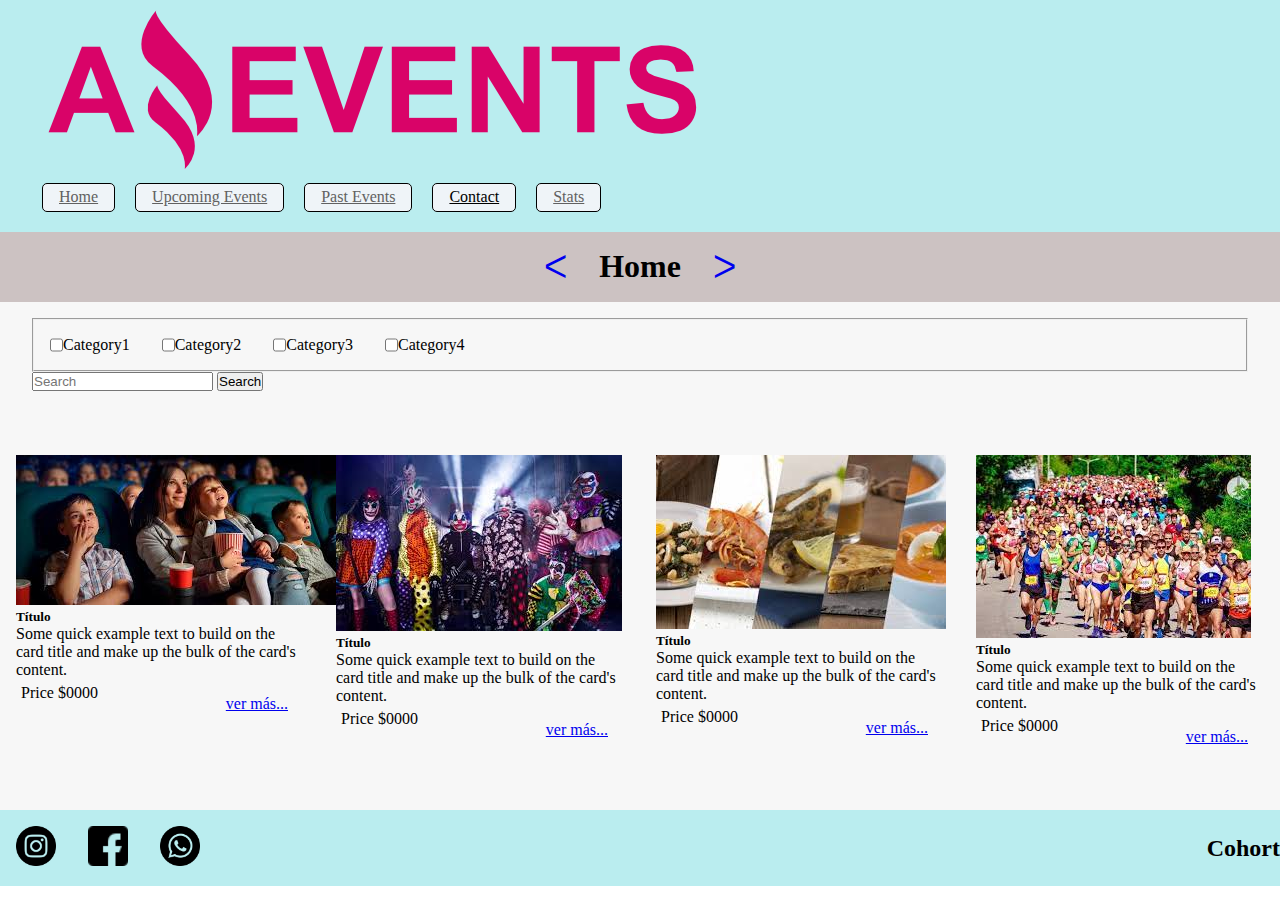
<file: index.html>
<!DOCTYPE html>
<html lang="en">
  <head>
    <meta charset="UTF-8"/>
    <meta http-equiv="X-UA-Compatible" content="IE=edge" />
    <meta name="viewport" content="width=device-width, initial-scale=1.0" />
    <link rel="shortcut icon" href="./assets/resurses/LogoAmazingEvents.png" type="image/x-icon"/>
     <link href="https://cdn.jsdelivr.net/npm/bootstrap@5.3.0-alpha1/dist/css/bootstrap.min.css" rel="stylesheet" integrity="sha384-GLhlTQ8iRABdZLl6O3oVMWSktQOp6b7In1Zl3/Jr59b6EGGoI1aFkw7cmDA6j6gD" crossorigin="anonymous">
    <link rel="stylesheet" href="./assets/css/styles.css"/>
    <title>Home</title>
  </head>
  <body>
    <header>
      <nav>
         <div>
      <div class="divnavimg col-3">
        <a href="./index.html"><img src="./assets/resurses/LogoAmazingEvents.png" alt="logo-amazing-events"></a>
      </div>
      <nav class="divnavbar" >
        <a class="nav-link" aria-current="page" href="./index.html">Home</a>
        <a class="nav-link" href="./upcomingEvents.html">Upcoming Events</a>
        <a class="nav-link" href="./pastEvents.html">Past Events</a>
        <a class="nav-link active" href="./contact.html">Contact</a>
        <a class="nav-link" href="./stats.html">Stats</a>
      </nav>
    </div>
      </nav>
    </header>
    <main>
        <div class="banner">
            <a class="col-1" href="./stats.html">ᐸ</a>
            <div class="col-8">
                <h1>Home</h1>
            </div>
            <a class="col-1" href="./upcomingEvents.html">ᐳ</a>      
        </div>
        <div>
          <nav class="navbar" id="navbar">
            <form action="#" method="GET">
              <fieldset class="fieldset">
                <label>
                  <input type="checkbox" name="category" value="category1">
                  <span>Category1</span>
                </label>
                <label>
                  <input type="checkbox" name="category" value="category2">
                  <span>Category2</span>
                </label>
                <label>
                  <input type="checkbox" name="category" value="category3">
                  <span>Category3</span>
                </label>
                <label>
                  <input type="checkbox" name="category" value="category4">
                  <span>Category4</span>
                </label>
              </fieldset>
            </form>
            <form class="d-flex" role="search">
                <input class="form-control me-2" type="search" placeholder="Search" aria-label="Search">
                <button class="btn btn-outline-success" type="submit">Search</button>
            </form>
          </nav>
        </div>
        <div class="divcartas">
          <div class="card" style="width: 18rem;">
            <img src="./assets/resurses/Cinema.jpg" class="card-img-top" alt="...">
            <div class="card-body">
              <h5 class="card-title">Título</h5>
              <p class="card-text">Some quick example text to build on the card title and make up the bulk of the card's content.</p>
              <div class="divcardbody">
                <span>Price $0000</span>
                <a href="./details.html" class="btn btn-primary">ver más...</a>
              </div>
            </div>
          </div>
          <div class="card" style="width: 18rem;">
            <img src="./assets/resurses/Costume_Party.jpg" class="card-img-top" alt="...">
            <div class="card-body">
              <h5 class="card-title">Título</h5>
              <p class="card-text">Some quick example text to build on the card title and make up the bulk of the card's content.</p>
              <div class="divcardbody">
                <span>Price $0000</span>
                <a href="./details.html" class="btn btn-primary">ver más...</a>
              </div>
            </div>
          </div>
          <div class="card" style="width: 18rem;">
            <img src="./assets/resurses/Food_Fair.jpg" class="card-img-top" alt="...">
            <div class="card-body">
              <h5 class="card-title">Título</h5>
              <p class="card-text">Some quick example text to build on the card title and make up the bulk of the card's content.</p>
              <div class="divcardbody">
                <span>Price $0000</span>
                <a href="./details.html" class="btn btn-primary">ver más...</a>
              </div>
            </div>
          </div>
          <div class="card" style="width: 18rem;">
            <img src="./assets/resurses/Marathon.jpg" class="card-img-top" alt="...">
            <div class="card-body">
              <h5 class="card-title">Título</h5>
              <p class="card-text">Some quick example text to build on the card title and make up the bulk of the card's content.</p>
              <div class="divcardbody">
                <span>Price $0000</span>
                <a href="./details.html" class="btn btn-primary">ver más...</a>
              </div>
            </div>
          </div>
        </div>
    </main>
    <footer>
      <div class="divfootersocial col-3">
        <a href="#"><img src="./assets/resurses/instagram.png" alt="logo-Instagram"></a>
        <a href="#"><img src="./assets/resurses/facebook.png" alt="logo-Facebook"></a>
        <a href="#"><img src="./assets/resurses/whatsapp.png" alt="logo-WhatsApp"></a>
      </div>
      <div class="divfooter col-3">
        <h2>Cohort</h2>
      </div>
    </footer>
    <script
      src="https://cdn.jsdelivr.net/npm/bootstrap@5.0.2/dist/js/bootstrap.bundle.min.js"
      integrity="sha384-MrcW6ZMFYlzcLA8Nl+NtUVF0sA7MsXsP1UyJoMp4YLEuNSfAP+JcXn/tWtIaxVXM"
      crossorigin="anonymous"
    ></script>
  </body>
</html>
</file>
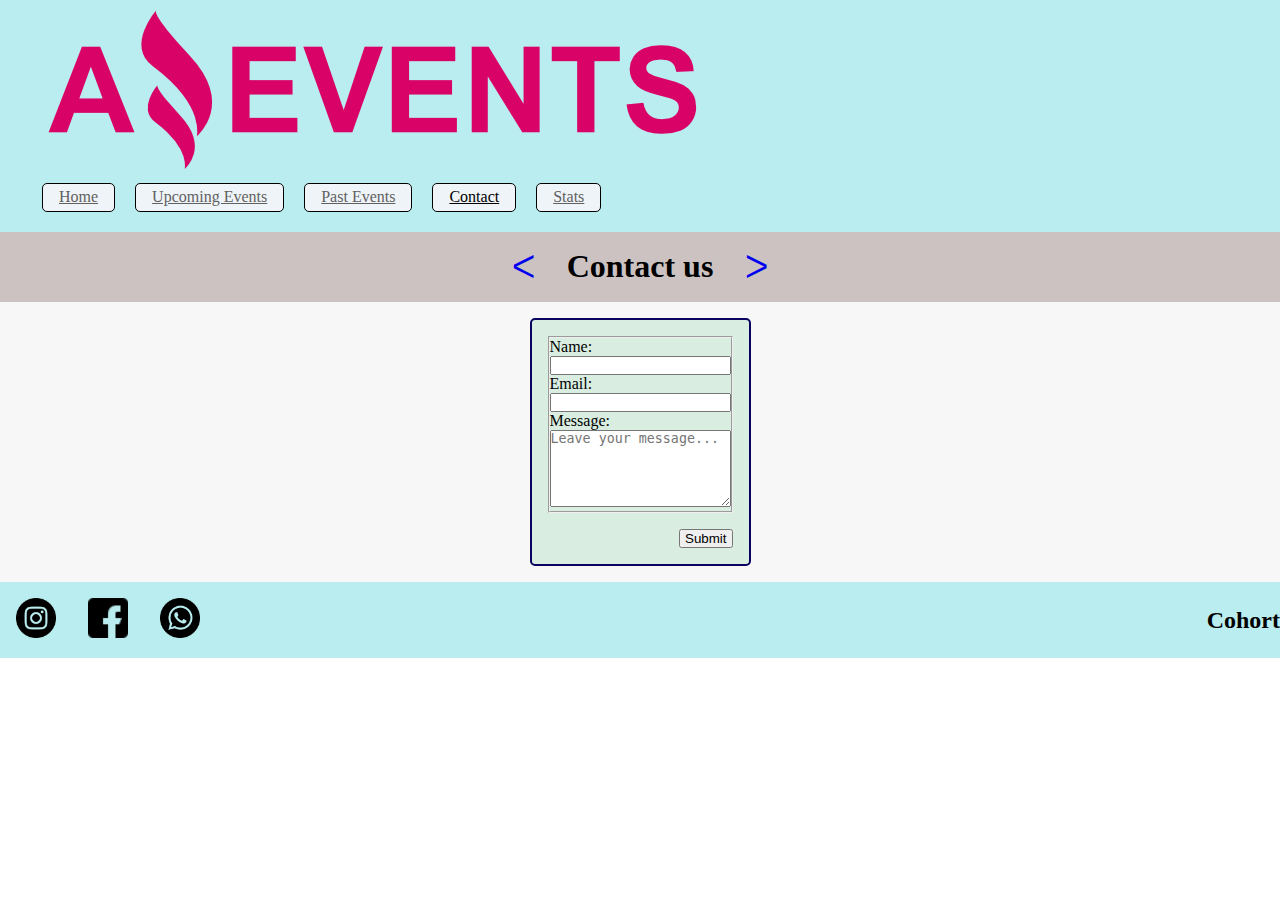
<file: contact.html>
<!DOCTYPE html>
<html lang="en">
  <head>
    <meta charset="UTF-8"/>
    <meta http-equiv="X-UA-Compatible" content="IE=edge" />
    <meta name="viewport" content="width=device-width, initial-scale=1.0" />
    <link rel="shortcut icon" href="./assets/resurses/LogoAmazingEvents.png" type="image/x-icon"/>
     <link href="https://cdn.jsdelivr.net/npm/bootstrap@5.3.0-alpha1/dist/css/bootstrap.min.css" rel="stylesheet" integrity="sha384-GLhlTQ8iRABdZLl6O3oVMWSktQOp6b7In1Zl3/Jr59b6EGGoI1aFkw7cmDA6j6gD" crossorigin="anonymous">
    <link rel="stylesheet" href="./assets/css/styles.css"/>
    <title>Contact us</title>
  </head>
  <body>
    <header>
      <nav>
         <div>
      <div class="divnavimg col-3">
        <a href="./index.html"><img src="./assets/resurses/LogoAmazingEvents.png" alt="logo-amazing-events"></a>
      </div>
      <nav class="divnavbar" >
        <a class="nav-link" aria-current="page" href="./index.html">Home</a>
        <a class="nav-link" href="./upcomingEvents.html">Upcoming Events</a>
        <a class="nav-link" href="./pastEvents.html">Past Events</a>
        <a class="nav-link active" href="./contact.html">Contact</a>
        <a class="nav-link" href="./stats.html">Stats</a>
      </nav>
    </div>
      </nav>
    </header>
    <main>
        <div class="banner">
            <a class="col-1" href="./past_events.html">ᐸ</a>
            <div class="col-8">
                <h1>Contact us</h1>
            </div>
            <a class="col-1" href="./stats.html">ᐳ</a>      
        </div>
        <div class="contactform">
          <form action="#" method="GET" class="col-3">
            <fieldset>
              <label>
                <span>Name:</span>
                <input type="text" name="name">
              </label>
              <label>
                <span>Email:</span>
                <input type="email" name="email">
              </label>
              <label>
                <span>Message:</span>
                <textarea name="message" rows="5" placeholder="Leave your message..."></textarea>
              </label>
            </fieldset>
            <div id="submit">
              <input type="submit" value="Submit" class="submit">
            </div>
          </form>
        </div>
    </main>
    <footer>
      <div class="divfootersocial col-3">
        <a href="#"><img src="./assets/resurses/instagram.png" alt="logo-Instagram"></a>
        <a href="#"><img src="./assets/resurses/facebook.png" alt="logo-Facebook"></a>
        <a href="#"><img src="./assets/resurses/whatsapp.png" alt="logo-WhatsApp"></a>
      </div>
      <div class="divfooter col-3">
        <h2>Cohort</h2>
      </div>
    </footer>
    <script
      src="https://cdn.jsdelivr.net/npm/bootstrap@5.0.2/dist/js/bootstrap.bundle.min.js"
      integrity="sha384-MrcW6ZMFYlzcLA8Nl+NtUVF0sA7MsXsP1UyJoMp4YLEuNSfAP+JcXn/tWtIaxVXM"
      crossorigin="anonymous"
    ></script>
  </body>
</html>
</file>
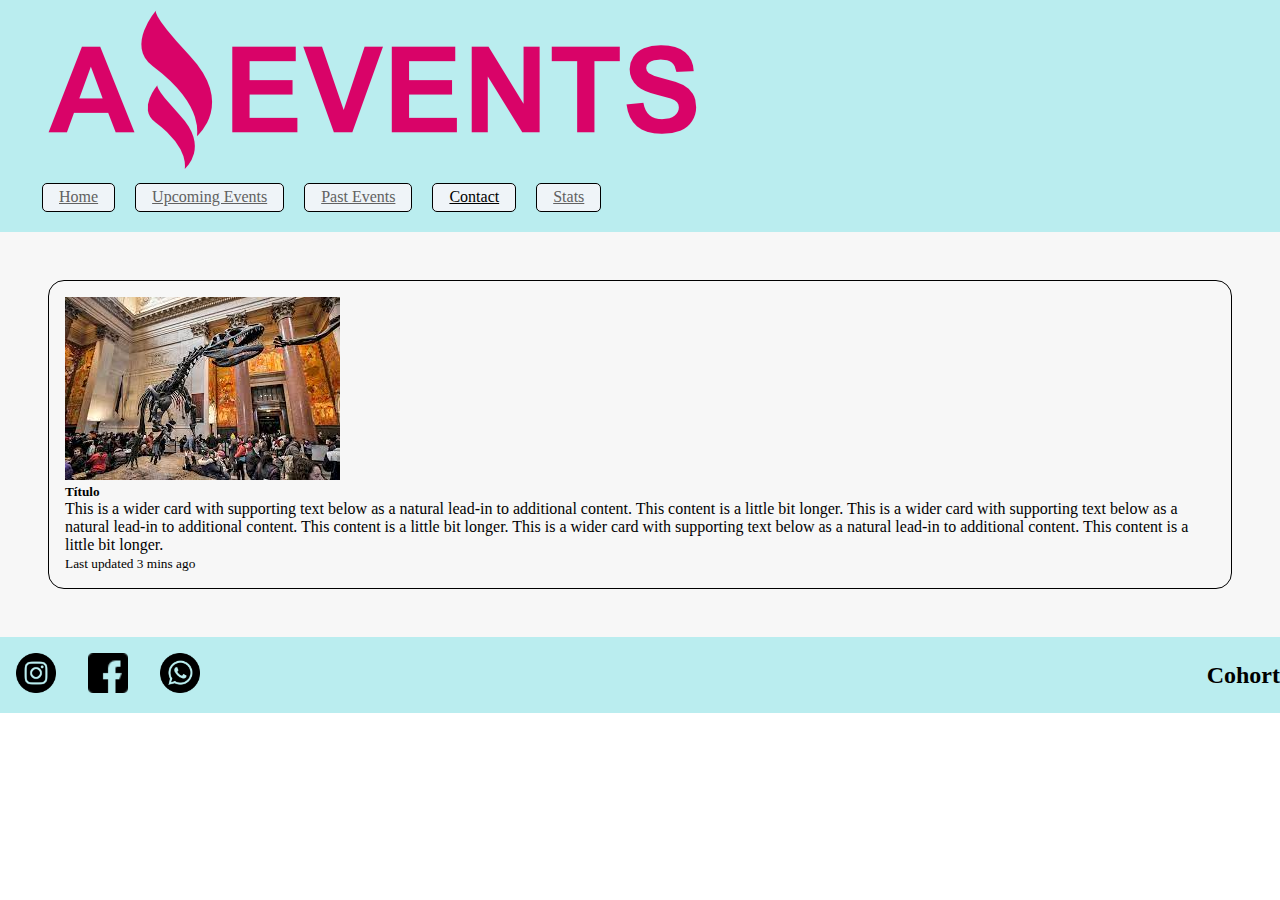
<file: details.html>
<!DOCTYPE html>
<html lang="en">
  <head>
    <meta charset="UTF-8"/>
    <meta http-equiv="X-UA-Compatible" content="IE=edge" />
    <meta name="viewport" content="width=device-width, initial-scale=1.0" />
    <link rel="shortcut icon" href="./assets/resurses/LogoAmazingEvents.png" type="image/x-icon"/>
     <link href="https://cdn.jsdelivr.net/npm/bootstrap@5.3.0-alpha1/dist/css/bootstrap.min.css" rel="stylesheet" integrity="sha384-GLhlTQ8iRABdZLl6O3oVMWSktQOp6b7In1Zl3/Jr59b6EGGoI1aFkw7cmDA6j6gD" crossorigin="anonymous">
    <link rel="stylesheet" href="./assets/css/styles.css"/>
    <title>Contact us</title>
  </head>
  <body>
    <header>
      <nav>
         <div>
      <div class="divnavimg col-3">
        <a href="./index.html"><img src="./assets/resurses/LogoAmazingEvents.png" alt="logo-amazing-events"></a>
      </div>
      <nav class="divnavbar" >
        <a class="nav-link" aria-current="page" href="./index.html">Home</a>
        <a class="nav-link" href="./upcomingEvents.html">Upcoming Events</a>
        <a class="nav-link" href="./pastEvents.html">Past Events</a>
        <a class="nav-link active" href="./contact.html">Contact</a>
        <a class="nav-link" href="./stats.html">Stats</a>
      </nav>
    </div>
      </nav>
    </header>
 <main class="details">
        <div class="card mb-3 col-6">
            <div class="row g-0">
              <div class="col-md-4">
                <img src="./assets/resurses/Museum_Tour.jpg" class="img-fluid rounded-start" alt="...">
              </div>
              <div class="col-md-8">
                <div class="card-body">
                  <h5 class="card-title">Título</h5>
                  <p class="card-text">This is a wider card with supporting text below as a natural lead-in to additional content. This content is a little bit longer. This is a wider card with supporting text below as a natural lead-in to additional content. This content is a little bit longer. This is a wider card with supporting text below as a natural lead-in to additional content. This content is a little bit longer. </p>
                  <p class="card-text"><small class="text-muted">Last updated 3 mins ago</small></p>
                </div>
              </div>
            </div>
          </div>
    </main>
    <footer>
      <div class="divfootersocial col-3">
        <a href="#"><img src="./assets/resurses/instagram.png" alt="logo-Instagram"></a>
        <a href="#"><img src="./assets/resurses/facebook.png" alt="logo-Facebook"></a>
        <a href="#"><img src="./assets/resurses/whatsapp.png" alt="logo-WhatsApp"></a>
      </div>
      <div class="divfooter col-3">
        <h2>Cohort</h2>
      </div>
    </footer>
    <script
      src="https://cdn.jsdelivr.net/npm/bootstrap@5.0.2/dist/js/bootstrap.bundle.min.js"
      integrity="sha384-MrcW6ZMFYlzcLA8Nl+NtUVF0sA7MsXsP1UyJoMp4YLEuNSfAP+JcXn/tWtIaxVXM"
      crossorigin="anonymous"
    ></script>
  </body>
</html>
</file>
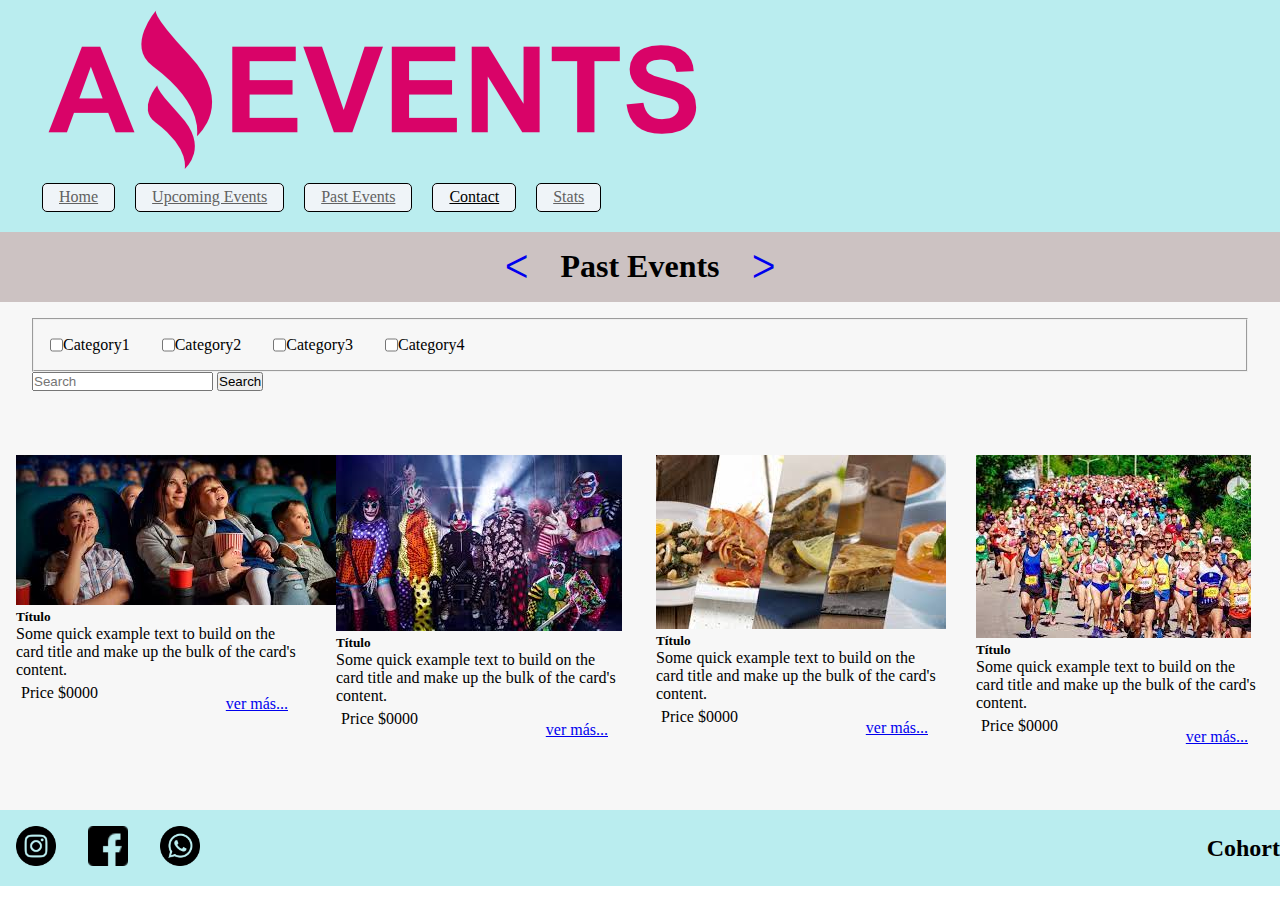
<file: pastEvents.html>
<!DOCTYPE html>
<html lang="en">
  <head>
    <meta charset="UTF-8"/>
    <meta http-equiv="X-UA-Compatible" content="IE=edge" />
    <meta name="viewport" content="width=device-width, initial-scale=1.0" />
    <link rel="shortcut icon" href="./assets/resurses/LogoAmazingEvents.png" type="image/x-icon"/>
     <link href="https://cdn.jsdelivr.net/npm/bootstrap@5.3.0-alpha1/dist/css/bootstrap.min.css" rel="stylesheet" integrity="sha384-GLhlTQ8iRABdZLl6O3oVMWSktQOp6b7In1Zl3/Jr59b6EGGoI1aFkw7cmDA6j6gD" crossorigin="anonymous">
    <link rel="stylesheet" href="./assets/css/styles.css"/>
    <title>Past Events</title>
  </head>
  <body>
    <header>
      <nav>
         <div>
      <div class="divnavimg col-3">
        <a href="./index.html"><img src="./assets/resurses/LogoAmazingEvents.png" alt="logo-amazing-events"></a>
      </div>
      <nav class="divnavbar" >
        <a class="nav-link" aria-current="page" href="./index.html">Home</a>
        <a class="nav-link" href="./upcomingEvents.html">Upcoming Events</a>
        <a class="nav-link" href="./pastEvents.html">Past Events</a>
        <a class="nav-link active" href="./contact.html">Contact</a>
        <a class="nav-link" href="./stats.html">Stats</a>
      </nav>
    </div>
      </nav>
    </header>
    <main>
    <div class="banner">
      <a class="col-1" href="./upcomingEvents.html">ᐸ</a>
        <div class="col-8">
          <h1>Past Events</h1>
        </div>
      <a class="col-1" href="./contact.html">ᐳ</a>      
    </div>
    <div>
      <nav class="navbar" id="navbar">
        <form action="#" method="GET">
          <fieldset class="fieldset">
            <label>
              <input type="checkbox" name="category" value="category1">
              <span>Category1</span>
            </label>
            <label>
              <input type="checkbox" name="category" value="category2">
              <span>Category2</span>
            </label>
            <label>
              <input type="checkbox" name="category" value="category3">
              <span>Category3</span>
            </label>
            <label>
              <input type="checkbox" name="category" value="category4">
              <span>Category4</span>
            </label>
          </fieldset>
        </form>
        <form class="d-flex" role="search">
            <input class="form-control me-2" type="search" placeholder="Search" aria-label="Search">
            <button class="btn btn-outline-success" type="submit">Search</button>
        </form>
      </nav>
    </div>
    <div class="divcartas">
      <div class="card" style="width: 18rem;">
        <img src="./assets/resurses/Cinema.jpg" class="card-img-top" alt="...">
        <div class="card-body">
          <h5 class="card-title">Título</h5>
          <p class="card-text">Some quick example text to build on the card title and make up the bulk of the card's content.</p>
          <div class="divcardbody">
            <span>Price $0000</span>
            <a href="./details.html" class="btn btn-primary">ver más...</a>
          </div>
        </div>
      </div>
      <div class="card" style="width: 18rem;">
        <img src="./assets/resurses/Costume_Party.jpg" class="card-img-top" alt="...">
        <div class="card-body">
          <h5 class="card-title">Título</h5>
          <p class="card-text">Some quick example text to build on the card title and make up the bulk of the card's content.</p>
          <div class="divcardbody">
            <span>Price $0000</span>
            <a href="./details.html" class="btn btn-primary">ver más...</a>
          </div>
        </div>
      </div>
      <div class="card" style="width: 18rem;">
        <img src="./assets/resurses/Food_Fair.jpg" class="card-img-top" alt="...">
        <div class="card-body">
          <h5 class="card-title">Título</h5>
          <p class="card-text">Some quick example text to build on the card title and make up the bulk of the card's content.</p>
          <div class="divcardbody">
            <span>Price $0000</span>
            <a href="./details.html" class="btn btn-primary">ver más...</a>
          </div>
        </div>
      </div>
      <div class="card" style="width: 18rem;">
        <img src="./assets/resurses/Marathon.jpg" class="card-img-top" alt="...">
        <div class="card-body">
          <h5 class="card-title">Título</h5>
          <p class="card-text">Some quick example text to build on the card title and make up the bulk of the card's content.</p>
          <div class="divcardbody">
            <span>Price $0000</span>
            <a href="./details.html" class="btn btn-primary">ver más...</a>
          </div>
        </div>
      </div>
    </div>
</main>
    <footer>
      <div class="divfootersocial col-3">
        <a href="#"><img src="./assets/resurses/instagram.png" alt="logo-Instagram"></a>
        <a href="#"><img src="./assets/resurses/facebook.png" alt="logo-Facebook"></a>
        <a href="#"><img src="./assets/resurses/whatsapp.png" alt="logo-WhatsApp"></a>
      </div>
      <div class="divfooter col-3">
        <h2>Cohort</h2>
      </div>
    </footer>
    <script
      src="https://cdn.jsdelivr.net/npm/bootstrap@5.0.2/dist/js/bootstrap.bundle.min.js"
      integrity="sha384-MrcW6ZMFYlzcLA8Nl+NtUVF0sA7MsXsP1UyJoMp4YLEuNSfAP+JcXn/tWtIaxVXM"
      crossorigin="anonymous"
    ></script>
  </body>
</html>
</file>
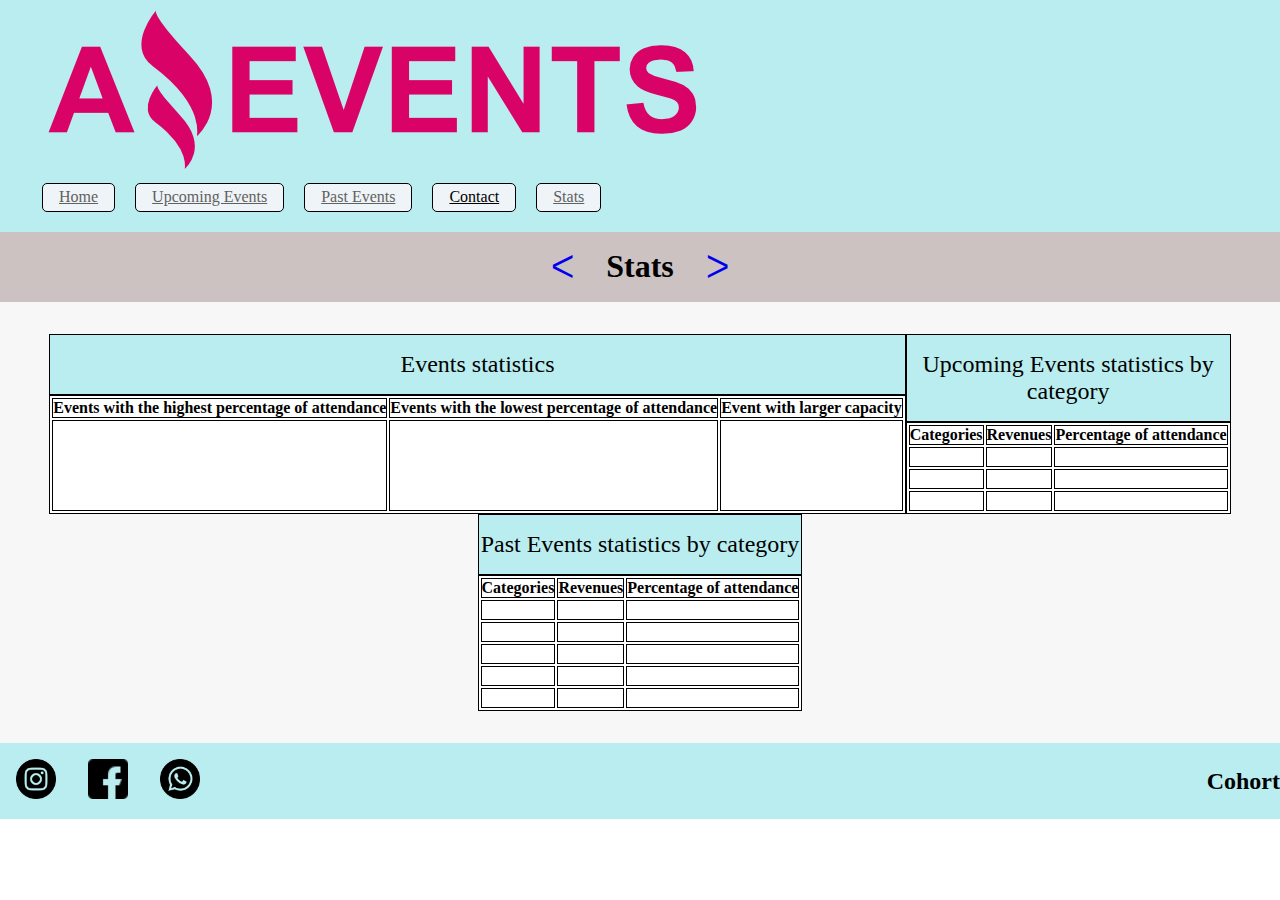
<file: stats.html>
<!DOCTYPE html>
<html lang="en">
  <head>
    <meta charset="UTF-8"/>
    <meta http-equiv="X-UA-Compatible" content="IE=edge" />
    <meta name="viewport" content="width=device-width, initial-scale=1.0" />
    <link rel="shortcut icon" href="./assets/resurses/LogoAmazingEvents.png" type="image/x-icon"/>
     <link href="https://cdn.jsdelivr.net/npm/bootstrap@5.3.0-alpha1/dist/css/bootstrap.min.css" rel="stylesheet" integrity="sha384-GLhlTQ8iRABdZLl6O3oVMWSktQOp6b7In1Zl3/Jr59b6EGGoI1aFkw7cmDA6j6gD" crossorigin="anonymous">
    <link rel="stylesheet" href="./assets/css/styles.css"/>
    <title>Stats</title>
  </head>
  <body>
    <header>
      <nav>
         <div>
      <div class="divnavimg col-3">
        <a href="./index.html"><img src="./assets/resurses/LogoAmazingEvents.png" alt="logo-amazing-events"></a>
      </div>
      <nav class="divnavbar" >
        <a class="nav-link" aria-current="page" href="./index.html">Home</a>
        <a class="nav-link" href="./upcomingEvents.html">Upcoming Events</a>
        <a class="nav-link" href="./pastEvents.html">Past Events</a>
        <a class="nav-link active" href="./contact.html">Contact</a>
        <a class="nav-link" href="./stats.html">Stats</a>
      </nav>
    </div>
      </nav>
    </header>
<main>
        <div class="banner">
            <a class="col-1" href="./contact.html">ᐸ</a>
            <div class="col-8">
                <h1>Stats</h1>
            </div>
            <a class="col-1" href="./index.html">ᐳ</a>      
        </div>
        <div class="tables">
            <table class="col-8">
                <caption>Events statistics</caption>
                <thead>
                    <tr>
                        <th>Events with the highest percentage of attendance</th>
                        <th>Events with the lowest percentage of attendance</th>
                        <th class="col-3">Event with larger capacity</th>
                    </tr>
                </thead>
                <tbody>
                    <tr>
                        <td> </td>
                        <td> </td>
                        <td> </td>
                    </tr>
                </tbody>
            </table>
            <table class="col-8">
                <caption>Upcoming Events statistics by category</caption>
                <thead>
                    <tr>
                        <th>Categories</th>
                        <th>Revenues</th>
                        <th class="col-3">Percentage of attendance</th>
                    </tr>
                </thead>
                <tbody>
                    <tr>
                        <td> </td>
                        <td> </td>
                        <td> </td>
                    </tr>
                    <tr>
                        <td> </td>
                        <td> </td>
                        <td> </td>
                    </tr>
                    <tr>
                        <td> </td>
                        <td> </td>
                        <td> </td>
                    </tr>
                </tbody>
            </table>
            <table class="col-8">
                <caption>Past Events statistics by category</caption>
                <thead>
                    <tr>
                        <th>Categories</th>
                        <th>Revenues</th>
                        <th class="col-3">Percentage of attendance</th>
                    </tr>
                </thead>
                <tbody>
                    <tr>
                        <td> </td>
                        <td> </td>
                        <td> </td>
                    </tr>
                    <tr>
                        <td> </td>
                        <td> </td>
                        <td> </td>
                    </tr>
                    <tr>
                        <td> </td>
                        <td> </td>
                        <td> </td>
                    </tr>
                    <tr>
                        <td> </td>
                        <td> </td>
                        <td> </td>
                    </tr>
                    <tr>
                        <td> </td>
                        <td> </td>
                        <td> </td>
                    </tr>
                </tbody>
            </table>
        </div>
    </main>
    <footer>
      <div class="divfootersocial col-3">
        <a href="#"><img src="./assets/resurses/instagram.png" alt="logo-Instagram"></a>
        <a href="#"><img src="./assets/resurses/facebook.png" alt="logo-Facebook"></a>
        <a href="#"><img src="./assets/resurses/whatsapp.png" alt="logo-WhatsApp"></a>
      </div>
      <div class="divfooter col-3">
        <h2>Cohort</h2>
      </div>
    </footer>
    <script
      src="https://cdn.jsdelivr.net/npm/bootstrap@5.0.2/dist/js/bootstrap.bundle.min.js"
      integrity="sha384-MrcW6ZMFYlzcLA8Nl+NtUVF0sA7MsXsP1UyJoMp4YLEuNSfAP+JcXn/tWtIaxVXM"
      crossorigin="anonymous"
    ></script>
  </body>
</html>
</file>
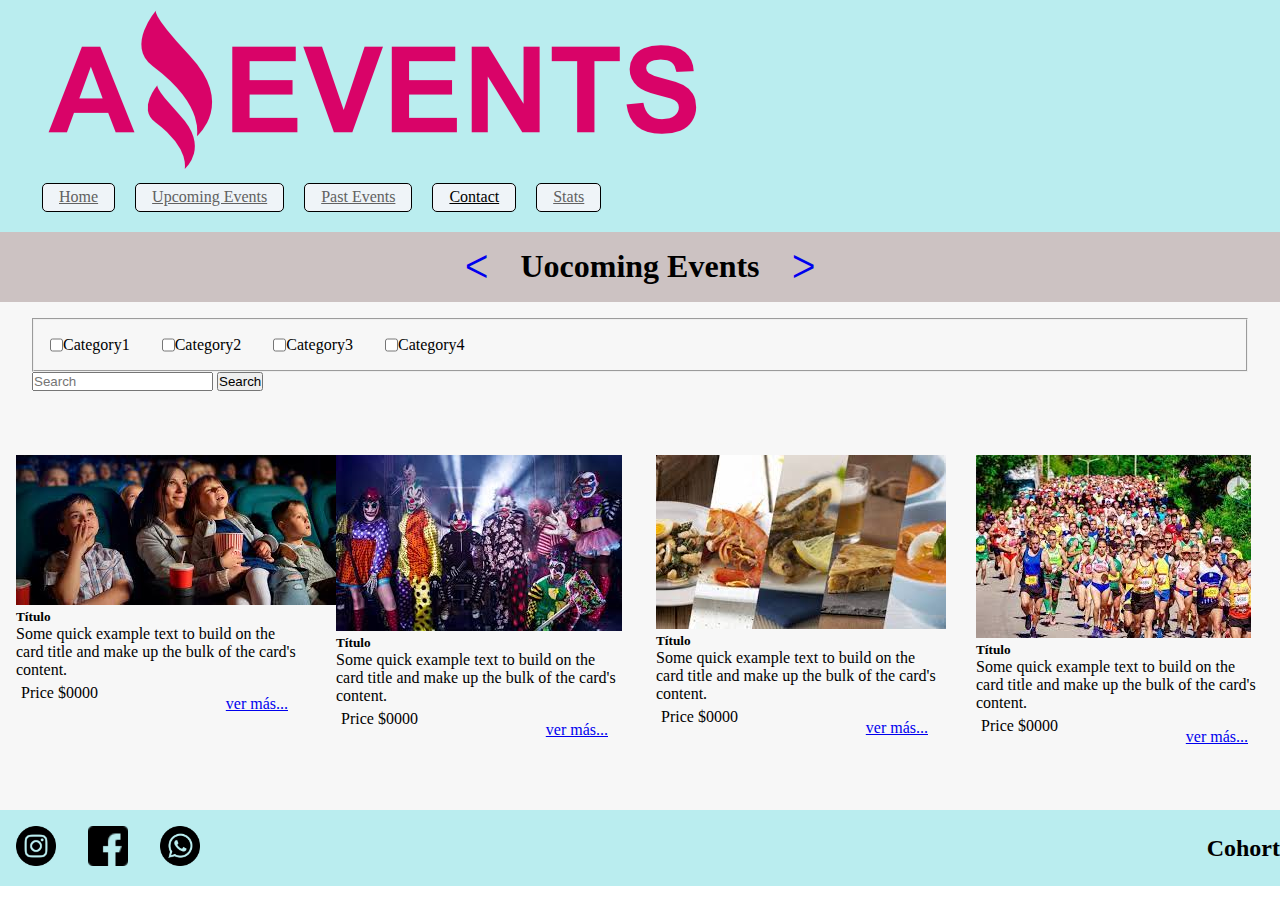
<file: upcomingEvents.html>
<!DOCTYPE html>
<html lang="en">
  <head>
    <meta charset="UTF-8"/>
    <meta http-equiv="X-UA-Compatible" content="IE=edge" />
    <meta name="viewport" content="width=device-width, initial-scale=1.0" />
    <link rel="shortcut icon" href="./assets/resurses/LogoAmazingEvents.png" type="image/x-icon"/>
     <link href="https://cdn.jsdelivr.net/npm/bootstrap@5.3.0-alpha1/dist/css/bootstrap.min.css" rel="stylesheet" integrity="sha384-GLhlTQ8iRABdZLl6O3oVMWSktQOp6b7In1Zl3/Jr59b6EGGoI1aFkw7cmDA6j6gD" crossorigin="anonymous">
    <link rel="stylesheet" href="./assets/css/styles.css"/>
    <title>Upcoming Events</title>
  </head>
  <body>
    <header>
      <nav>
         <div>
      <div class="divnavimg col-3">
        <a href="./index.html"><img src="./assets/resurses/LogoAmazingEvents.png" alt="logo-amazing-events"></a>
      </div>
      <nav class="divnavbar" >
        <a class="nav-link" aria-current="page" href="./index.html">Home</a>
        <a class="nav-link" href="./upcomingEvents.html">Upcoming Events</a>
        <a class="nav-link" href="./pastEvents.html">Past Events</a>
        <a class="nav-link active" href="./contact.html">Contact</a>
        <a class="nav-link" href="./stats.html">Stats</a>
      </nav>
    </div>
      </nav>
    </header>
    <main>
    <div class="banner">
      <a class="col-1" href="./index.html">ᐸ</a>
        <div class="col-8">
          <h1>Uocoming Events</h1>
        </div>
      <a class="col-1" href="./pastEvents.html">ᐳ</a>      
    </div>
    <div>
      <nav class="navbar" id="navbar">
        <form action="#" method="GET">
          <fieldset class="fieldset">
            <label>
              <input type="checkbox" name="category" value="category1">
              <span>Category1</span>
            </label>
            <label>
              <input type="checkbox" name="category" value="category2">
              <span>Category2</span>
            </label>
            <label>
              <input type="checkbox" name="category" value="category3">
              <span>Category3</span>
            </label>
            <label>
              <input type="checkbox" name="category" value="category4">
              <span>Category4</span>
            </label>
          </fieldset>
        </form>
        <form class="d-flex" role="search">
            <input class="form-control me-2" type="search" placeholder="Search" aria-label="Search">
            <button class="btn btn-outline-success" type="submit">Search</button>
        </form>
      </nav>
    </div>
    <div class="divcartas">
      <div class="card" style="width: 18rem;">
        <img src="./assets/resurses/Cinema.jpg" class="card-img-top" alt="...">
        <div class="card-body">
          <h5 class="card-title">Título</h5>
          <p class="card-text">Some quick example text to build on the card title and make up the bulk of the card's content.</p>
          <div class="divcardbody">
            <span>Price $0000</span>
            <a href="./details.html" class="btn btn-primary">ver más...</a>
          </div>
        </div>
      </div>
      <div class="card" style="width: 18rem;">
        <img src="./assets/resurses/Costume_Party.jpg" class="card-img-top" alt="...">
        <div class="card-body">
          <h5 class="card-title">Título</h5>
          <p class="card-text">Some quick example text to build on the card title and make up the bulk of the card's content.</p>
          <div class="divcardbody">
            <span>Price $0000</span>
            <a href="./details.html" class="btn btn-primary">ver más...</a>
          </div>
        </div>
      </div>
      <div class="card" style="width: 18rem;">
        <img src="./assets/resurses/Food_Fair.jpg" class="card-img-top" alt="...">
        <div class="card-body">
          <h5 class="card-title">Título</h5>
          <p class="card-text">Some quick example text to build on the card title and make up the bulk of the card's content.</p>
          <div class="divcardbody">
            <span>Price $0000</span>
            <a href="./details.html" class="btn btn-primary">ver más...</a>
          </div>
        </div>
      </div>
      <div class="card" style="width: 18rem;">
        <img src="./assets/resurses/Marathon.jpg" class="card-img-top" alt="...">
        <div class="card-body">
          <h5 class="card-title">Título</h5>
          <p class="card-text">Some quick example text to build on the card title and make up the bulk of the card's content.</p>
          <div class="divcardbody">
            <span>Price $0000</span>
            <a href="./details.html" class="btn btn-primary">ver más...</a>
          </div>
        </div>
      </div>
    </div>
</main>
    <footer>
      <div class="divfootersocial col-3">
        <a href="#"><img src="./assets/resurses/instagram.png" alt="logo-Instagram"></a>
        <a href="#"><img src="./assets/resurses/facebook.png" alt="logo-Facebook"></a>
        <a href="#"><img src="./assets/resurses/whatsapp.png" alt="logo-WhatsApp"></a>
      </div>
      <div class="divfooter col-3">
        <h2>Cohort</h2>
      </div>
    </footer>
    <script
      src="https://cdn.jsdelivr.net/npm/bootstrap@5.0.2/dist/js/bootstrap.bundle.min.js"
      integrity="sha384-MrcW6ZMFYlzcLA8Nl+NtUVF0sA7MsXsP1UyJoMp4YLEuNSfAP+JcXn/tWtIaxVXM"
      crossorigin="anonymous"
    ></script>
  </body>
</html>
</file>
<file: assets/css/styles.css>
* {
    margin: 0;
    padding: 0;
    box-sizing: border-box;
}
header>nav>div {
    background-color: rgb(186, 237, 239);
    display: flex;
    flex-wrap: wrap;
    justify-content: space-between;
    padding: 10px 2rem;
}

.divnavimg img {
    max-width: 100%;
}

.divnavbar {
    display: flex;
    flex-wrap: wrap;
    align-items: center;
}

.divnavbar a {
    color: rgb(97, 97, 97);
    background-color: rgb(239, 244, 248);
    margin: 10px;
    padding: 4px 1rem 5px;
    border: 1px solid black;
    border-radius: 5px;
}
.divnavbar a:hover {
    background-color: rgb(201, 201, 255);
}

.divnavbar>.active {
    color: black;
}

.banner {
    background-color: rgb(204, 194, 194);
    display: flex;
    justify-content: center;
}

.banner a {
    font-size: xx-large;
    text-decoration: none;
}

h1,
a {
    padding: 1rem;
    text-align: center;
}

footer {
    background-color: rgb(186,237,239);
    display: flex;
    justify-content: space-between;
}

.divfootersocial img {
    width: 40px;
}

.divfootersocial {
    display: flex;
    justify-content: center;
}

.divfooter {
    display: flex;
    justify-content: center;
    align-items: center;
}
/* Home */
.divcartas {
    display: flex;
    flex-wrap: wrap;
    justify-content: space-evenly;
    padding: 3rem 0;
    gap: 1rem;
}

.divcartas .card-body {
    display: flex;
    flex-direction: column;
    justify-content: flex-end;
}

.divcardbody {
    display: flex;
    justify-content: space-between;
}

.navbar,
.divcartas {
    background-color: rgb(247, 247, 247);
}

#navbar {
    padding: 1rem 2rem;
}

.fieldset {
    display: flex;
    flex-wrap: wrap;
}

.fieldset>label {
    display: flex;
    margin: 1rem;
}

span {
    margin: 5px;
}

/* contacts */

.contactform {
    background-color: rgb(247, 247, 247);
    display: flex;
    justify-content: center;
    align-items: center;
}
.contactform>form {
    background-color: rgb(217, 238, 224);
    margin: 1rem;
    border: 2px solid rgb(9, 3, 95);
    padding: 1rem;
    border-radius: 5px;
}

fieldset label,
fieldset span {
    display: block;
}

form span {
    margin: 0;
}

label>input,
label>textarea {
    width: 100%;
}

#submit {
    display: flex;
    justify-content: flex-end;
    margin-top: 1rem;
}

#submit input {
    padding: 0 4px;
}

.tables {
    background-color: rgb(247, 247, 247);
    padding: 2rem 0;
    display: flex;
    flex-wrap: wrap;
    justify-content: center;
    align-content: center;
}

table {
    background-color: white;
    border: 1px solid black;
}

caption {
    font-size: x-large;
    caption-side: top;
    background-color: rgb(186,237, 239);
    border: 1px solid black;
    padding: 1rem 0;
}

tr th,
tr td {
    border: 1px solid black;
}

.details {
    background-color: rgb(247, 247, 247);
    display: flex;
    justify-content: center;
    align-items: center;
}

.details>.card {
    margin: 3rem;
    border: 1px solid black;
    padding: 1rem;
    border-radius: 1rem;
}
</file>
